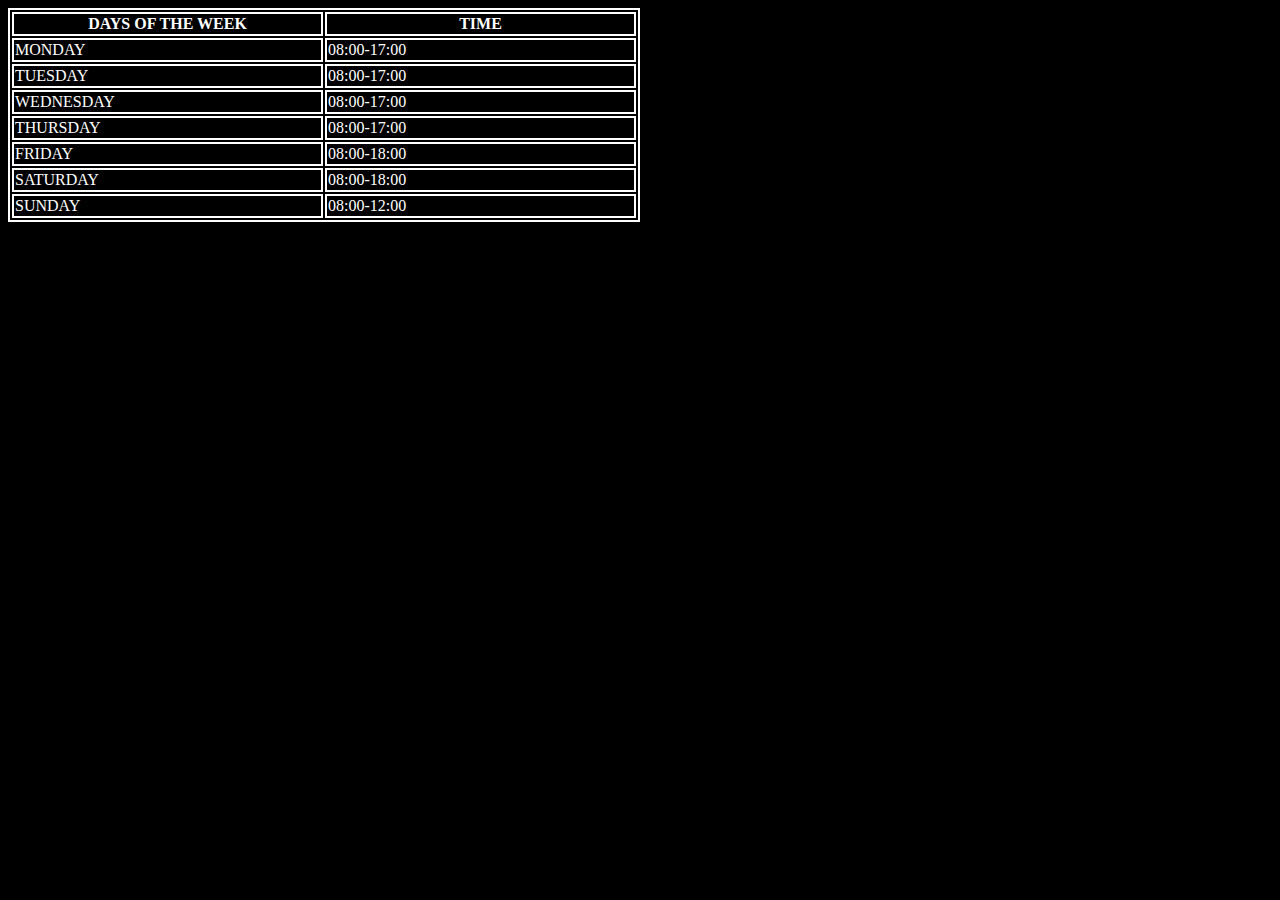
<file: hours.html>
<!DOCTYPE html>
<html lang="en">
  <head>
    <meta charset="UTF-8" />
    <meta http-equiv="X-UA-Compatible" content="IE=edge" />
    <meta name="viewport" content="width=device-width, initial-scale=1.0" />
    <title>STORE HOURS</title>
  </head>
  <style>
    body {
      background-color: black;
      color: white;
    }
    table,
    th,
    td {
      border: 2px solid;
      width: 50%;
    }
  </style>
  <body>
    <table>
      <tr>
        <th>DAYS OF THE WEEK</th>
        <th>TIME</th>
      </tr>
      <tr>
        <td>MONDAY</td>
        <td>08:00-17:00</td>
      </tr>
      <tr>
        <td>TUESDAY</td>
        <td>08:00-17:00</td>
      </tr>
      <tr>
        <td>WEDNESDAY</td>
        <td>08:00-17:00</td>
      </tr>
      <tr>
        <td>THURSDAY</td>
        <td>08:00-17:00</td>
      </tr>
      <tr>
        <td>FRIDAY</td>
        <td>08:00-18:00</td>
      </tr>
      <tr>
        <td>SATURDAY</td>
        <td>08:00-18:00</td>
      </tr>
      <tr>
        <td>SUNDAY</td>
        <td>08:00-12:00</td>
      </tr>
    </table>
  </body>
</html>
</file>
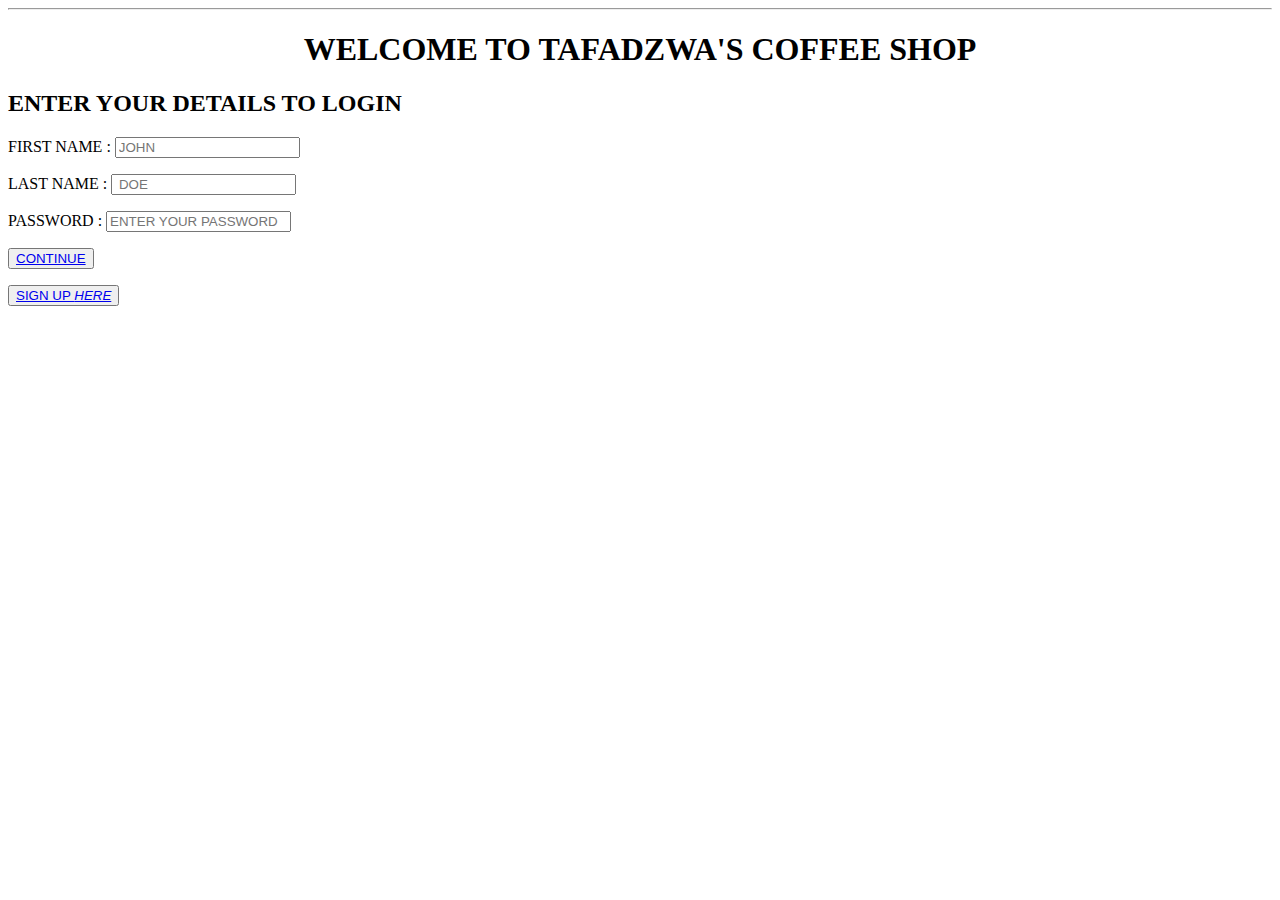
<file: login.html>
<!DOCTYPE html>
<html lang="en">
<head>
    <meta charset="UTF-8">
    <meta http-equiv="X-UA-Compatible" content="IE=edge">
    <meta name="viewport" content="width=device-width, initial-scale=1.0">
    <title>LOG IN</title>
    <style>
      h1 {
        text-align: center;
      }
    </style>
</head>
<body>
    <Hr>
    <h1>WELCOME TO TAFADZWA'S COFFEE SHOP</h1>
    <h2>ENTER YOUR DETAILS TO LOGIN</h2>
    <label for="FIRST NAME"> FIRST NAME :</label>
    <input type="text" name="FIRST NAME" id="FIRST NAME" placeholder="JOHN " autocomplete="on" required >
  </p>
 </section>
  <p>
    <label for="LAST NAME"> LAST NAME :</label>
    <input type="text" name="LAST NAME" id="LAST NAME" placeholder=" DOE" autocomplete="on" required >
  </p>
 </section>
  <p>
    <label for="PASSWORD">PASSWORD :</label>
    <input type="password" name="password" id="password" placeholder="ENTER YOUR PASSWORD" required >
  </p>
  <p class="continue"><button><a href="index.html">CONTINUE</a></button></p>
  <P><button><a href="signup.html">SIGN UP <em>HERE</em></a></button></P>
    </Hr>
    
    
</body>
</html>
</file>
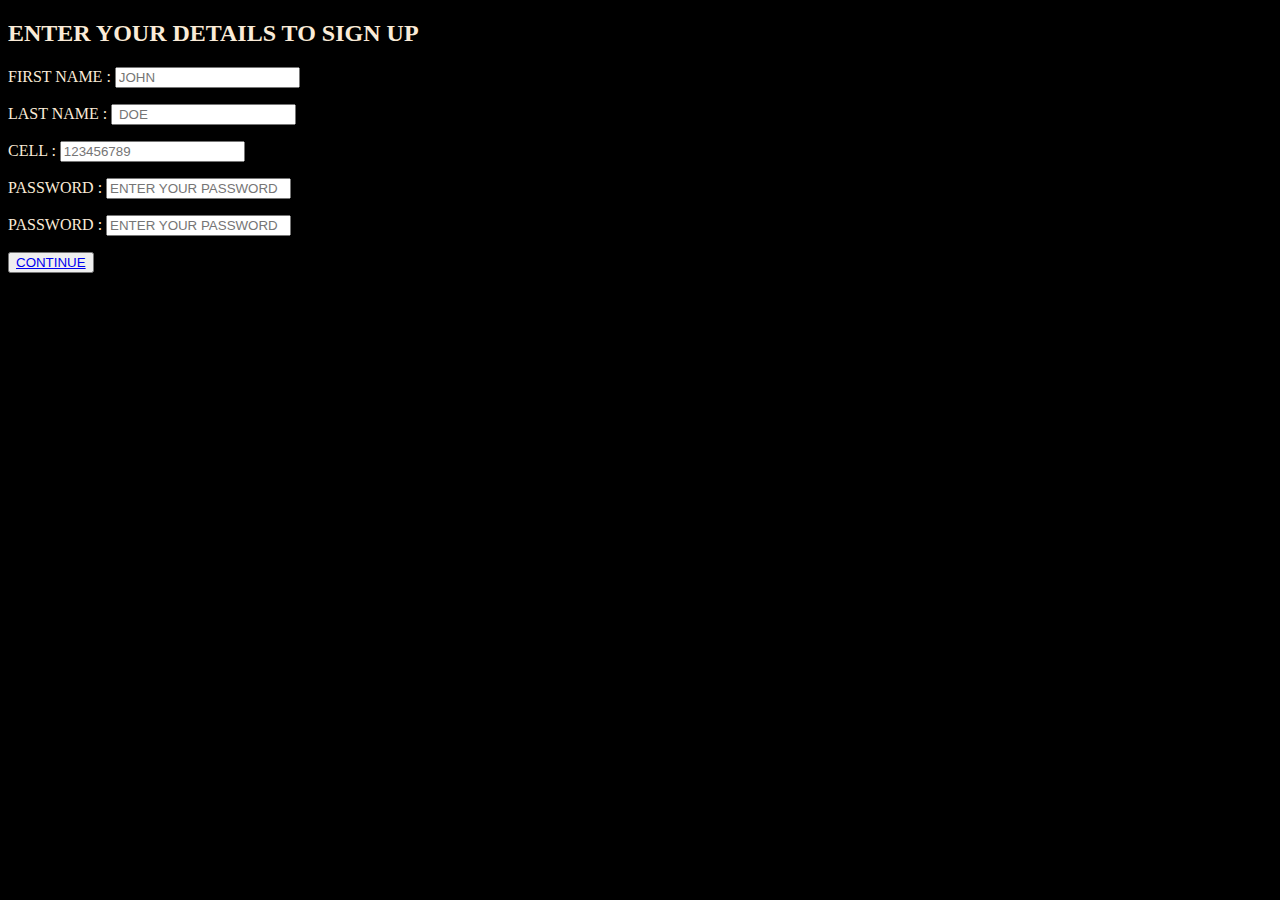
<file: signup.html>
<!DOCTYPE html>
<html lang="en">
<head>
    <meta charset="UTF-8">
    <meta http-equiv="X-UA-Compatible" content="IE=edge">
    <meta name="viewport" content="width=device-width, initial-scale=1.0">
    <title>SIGN UP</title>
    <style>
      h1 {
        text-align: center;
      }
      body {
        background-color: black;
        color: antiquewhite;
      }
    </style>
</head>
<body>
    <h2>ENTER YOUR DETAILS TO SIGN UP</h2>
    <label for="FIRST NAME"> FIRST NAME :</label>
    <input type="text" name="FIRST NAME" id="FIRST NAME" placeholder="JOHN " autocomplete="on" required >
  </p>
 </section>
  <p>
    <label for="LAST NAME"> LAST NAME :</label>
    <input type="text" name="LAST NAME" id="LAST NAME" placeholder=" DOE" autocomplete="on" required >
  </p>
  <p>
    <label for="CELL"> CELL :</label>
    <input type="tel" name="CELL" id="LAST NAME" placeholder="123456789" autocomplete="on" required >
  </p>
 </section>
  <p>
    <label for="PASSWORD">PASSWORD :</label>
    <input type="password" name="password" id="password" placeholder="ENTER YOUR PASSWORD" required >
    <p>
    <label for="PASSWORD">PASSWORD :</label>
    <input type="password" name="password" id="password" placeholder="ENTER YOUR PASSWORD" required >
  </p>
  <p class="continue"><button><a href="index.html">CONTINUE</a></button></p>
</body>
</html>
</file>
